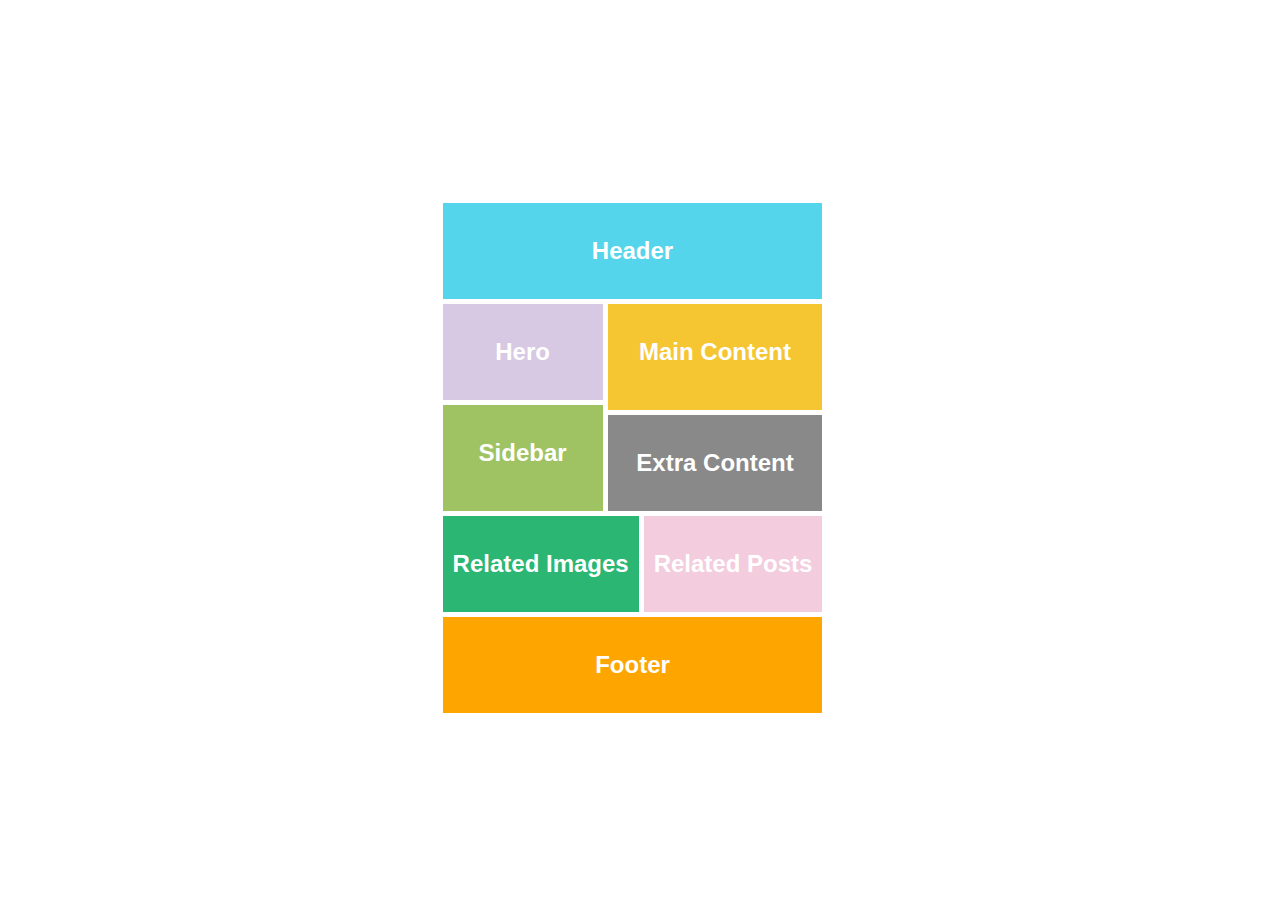
<file: index.html>
<!DOCTYPE html>
<html>
<head>
	<title>Grid Master</title>
	<link rel="stylesheet" type="text/css" href="style1.css">
</head>
<body>
	<div class="container">
		<div class="one box"><p>Header</p></div>
		<div class="two box"><p>Hero</p></div>
		<div class="three box"><p>Sidebar</p></div>
		<div class="four box"><p>Related Images</p></div>
		<div class="five box"><p>Footer</p></div>
		<div class="six box"> <p>Main Content</p></div>
		<div class="seven box"><p>Extra Content</p></div>
		<div class="eight box"><p>Related Posts</p></div>


		
	</div>
</body>
</html>
</file>
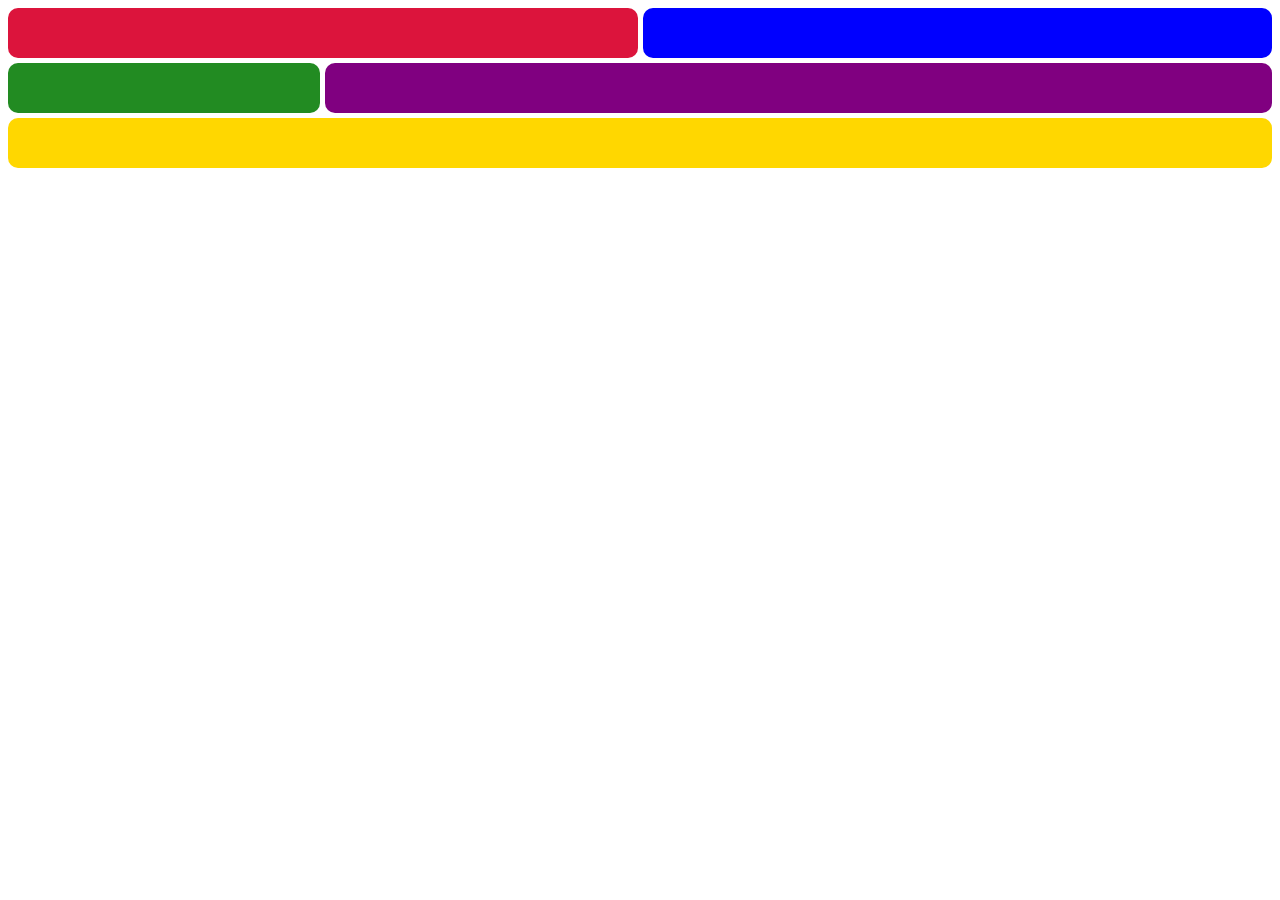
<file: Demo1.html>
<!DOCTYPE html>
<html>
<head>
	<title>Grid Master</title>
	<link rel="stylesheet" type="text/css" href="style.css">
</head>
<body>
	<div class="container">
		<div class="one box"></div>
		<div class="two box"></div>
		<div class="three box"></div>
		<div class="four box"></div>
		<div class="five box"></div>
		
	</div>
</body>
</html>
</file>
<file: style1.css>
.container{
	display:grid;
	grid-template-columns: repeat(11, auto);
	grid-template-rows: repeat(8, auto);
	grid-gap: 5px 5px;
	height: 100vh;
	align-content: center;
	justify-content: center;



}

.box{
	width: 100%;
}

p {
	
	color: white;
	font-family: arial;
	font-weight: bold;
	font-size: 1.5em;
	text-align: center;
	padding: 10px;
}

.one {
	background-color: #54D5EB;
	grid-column: 1 / span 8;
	grid-row: 1 / span 1;

}

.two {
	background-color: #D7C9E3;
	grid-column: 1 / span 4;
	grid-row: 2 / span 3;
}

.three {
	background-color: #9FC363;
	grid-column: 1 / span 4;
	grid-row: 5 / span 4;
	
}

.four {
	background-color: #2BB673;
	grid-column: 1 / span 6;
	grid-row: 9 / span 2;
}

.five {
	background-color: #FFA500;
	grid-column: 1 / span 8;
	grid-row: 11 / span 1;
}

.six {
	background-color: #F5C632;
	grid-column: 5 / span 4;
	grid-row: 2 / span 5;
}
.seven {
	background-color: #898989;
	grid-column: 5 / span 4;
	grid-row: 7 / span 2;
}

.eight {
	background-color: #F3CCDE;
	grid-column: 7 / span 2;
	grid-row: 9 / span 2;
}
</file>
<file: style.css>
.container{
	display:grid;
	grid-template-areas: 
		'leftheader leftheader rightheader rightheader'
		'sidebar main main main'
		'footer footer footer footer';
		grid-gap: 5px 5px;

}

.box{
	height: 50px;
	width: 100%;
	border-radius: 10px;
}

.one {
	background-color: crimson;
	grid-area: leftheader;

}

.two {
	background-color: blue;
	grid-area: rightheader;
}

.three {
	background-color: forestgreen;
	grid-area: sidebar;
	
}

.four {
	background-color: purple;
	grid-area: main;
}

.five {
	background-color: gold;
	grid-area: footer;
}

/*
grid-row: 1 / 2;
grid-column: 1/ span 9;

grid-area: 1 / 1 / span 2 / span 9;
*/
</file>
